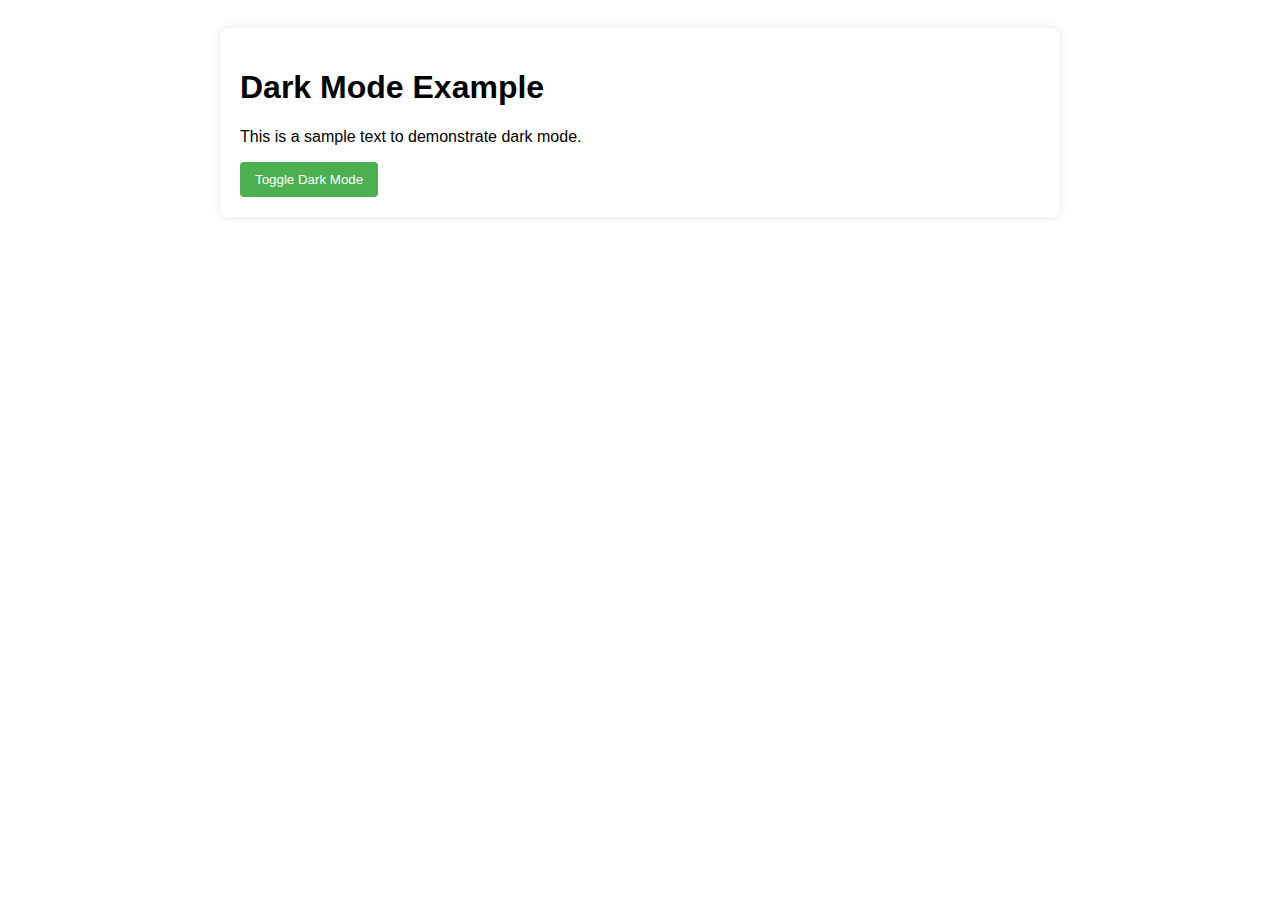
<file: 1.dark-theme/index.html>
<!DOCTYPE html>
<html lang="ko">
<head>
    <meta charset="UTF-8">
    <meta name="viewport" content="width=device-width, initial-scale=1.0">
    <title>1.자바스크립트:다크 모드</title>
    <link rel="stylesheet" href="style.css">
</head>
<body id="body">
    <div class="container">
        <h1>Dark Mode Example</h1>
        <p>This is a sample text to demonstrate dark mode.</p>
        <button id="darkModeToggle">Toggle Dark Mode</button>
    </div>

    <!-- 방식 1: HTML 파일 하단에 스크립트 배치 -->
    <!-- <script src="darkmode-bottom.js"></script> -->

    <!-- 방식 2: defer 속성 사용 -->
    <script defer src="darkmode-defer.js"></script>
    
    <!-- 방식 3: window.onload 이벤트 사용 -->
    <!-- <script src="darkmode-onload.js"></script> -->
    
    <!-- 방식 4: DOMContentLoaded 이벤트와 즉시 실행 함수(IIFE) 사용 -->
    <!-- <script src="darkmode-domready.js"></script> -->
    
    <!-- 방식 5: jQuery 사용 예시 (jQuery 라이브러리 필요) -->
    <!-- <script src="https://cdnjs.cloudflare.com/ajax/libs/jquery/3.6.0/jquery.min.js"></script>
    <script src="darkmode-jquery.js"></script> -->
    
</body>
</html>
</file>
<file: 1.dark-theme/style.css>
/* 공통 스타일 */
  body {
    font-family: Arial, sans-serif;
    transition: background-color 0.3s, color 0.3s;
    padding: 20px;
}
.container {
    max-width: 800px;
    margin: 0 auto;
    padding: 20px;
    border-radius: 8px;
    box-shadow: 0 0 10px rgba(0, 0, 0, 0.1);
    transition: background-color 0.3s, box-shadow 0.3s;
}
button {
    padding: 10px 15px;
    background-color: #4CAF50;
    color: white;
    border: none;
    border-radius: 4px;
    cursor: pointer;
    transition: background-color 0.3s;
}
button:hover {
    background-color: #45a049;
}

/* 다크 모드 스타일 */
#dark-mode {
    background-color: #222;
    color: #f0f0f0;
}
#dark-mode .container {
    background-color: #333;
    box-shadow: 0 0 10px rgba(255, 255, 255, 0.1);
}
#dark-mode button {
    background-color: #45a049;
}
#dark-mode button:hover {
    background-color: #3d8b40;
}
</file>
